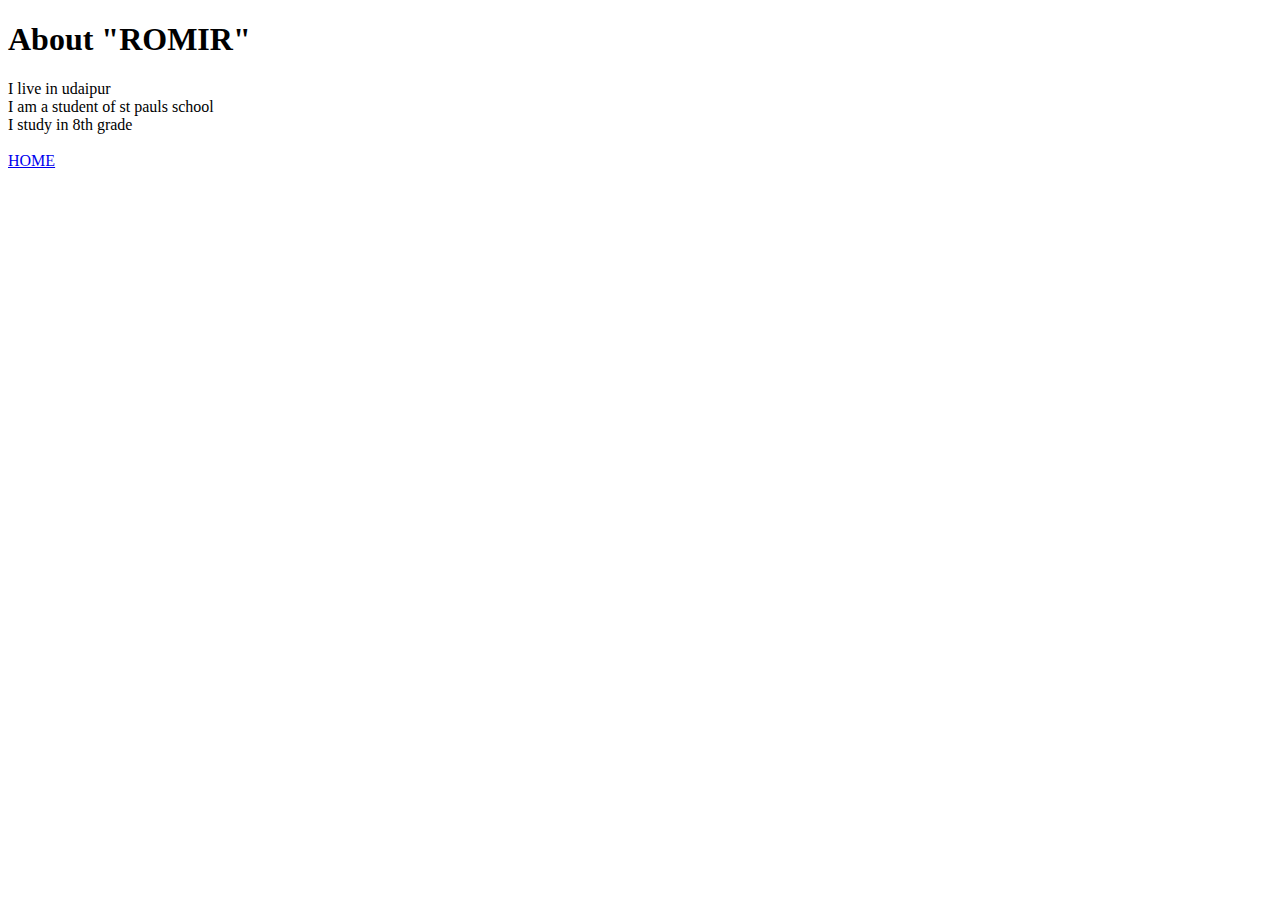
<file: aboutme.html>
<!DOCTYPE HTML>
<html>
  <head>
      <title>
          My page

      </title>
    
  </head>
  <body>
 <h1>About "ROMIR" 
</h1>
<span>
  I live in udaipur<br>
  I am a student of st pauls school<br>
  I study in 8th grade<br>
</span>
<a href="index.html">
   <br> HOME

</img>
  
</a>

  </body>
 </html>
</file>
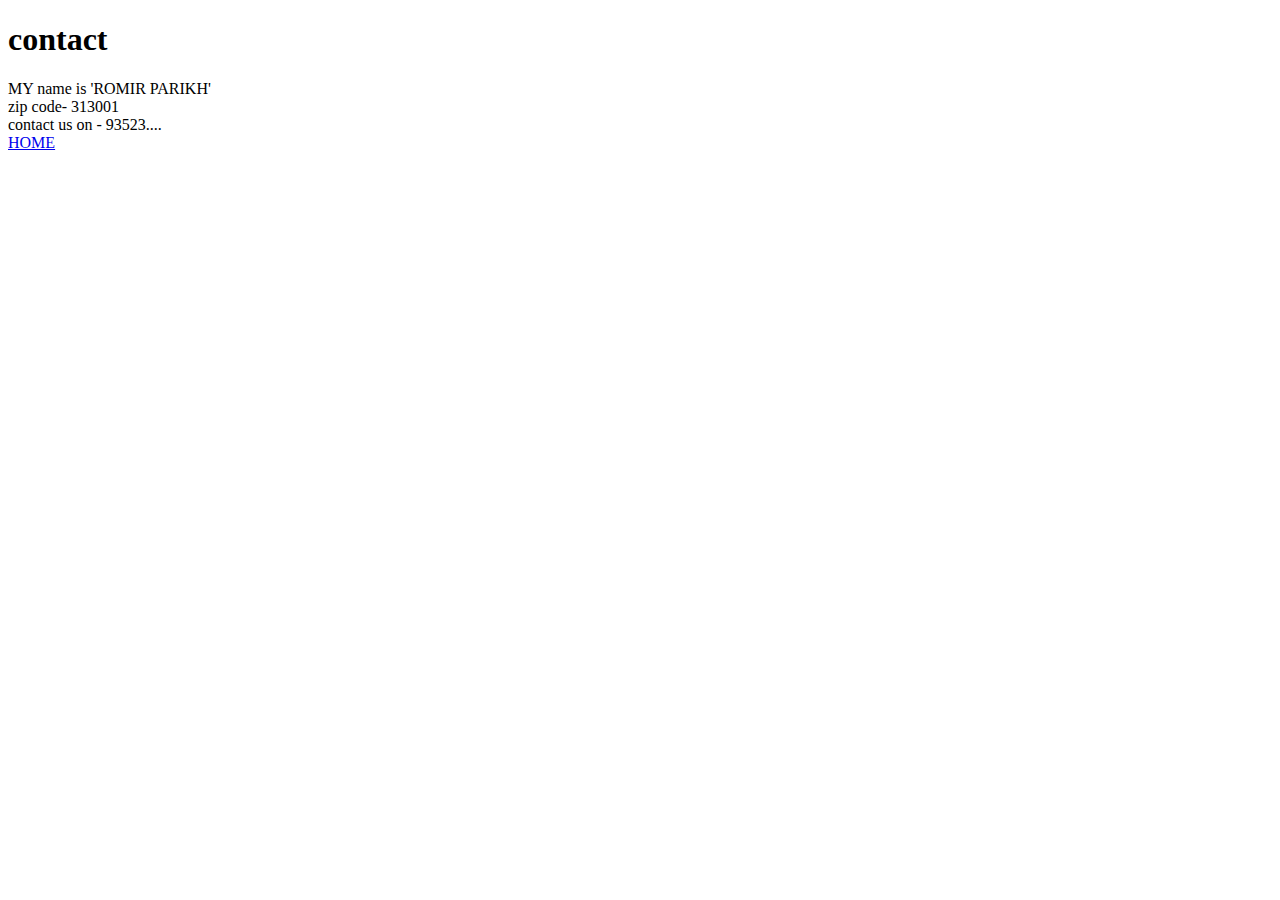
<file: contactus.html>
<!DOCTYPE HTML>
<html>
  <head>
      <title>
          My page

      </title>
    
  </head>
  <body>
 <h1> contact  
</h1>
<span>
  MY name is 'ROMIR PARIKH'<br>
  zip code- 313001<br>
  contact us on - 93523.... <br>
  

</span>
<a href="index.html">
   HOME

</img>
  
</a>

  </body>
 </html>
</file>
